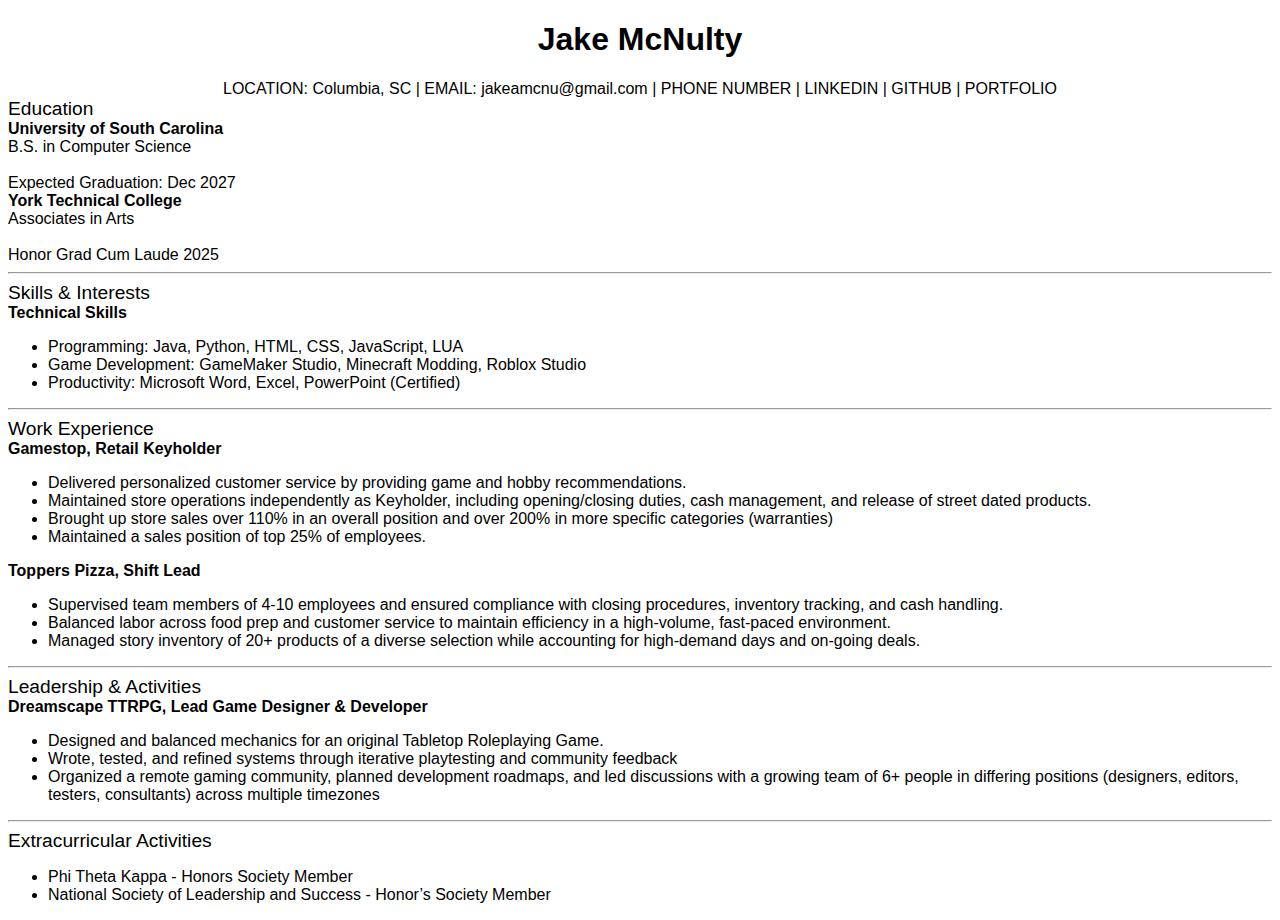
<file: resume.html>
<!DOCTYPE html>
<html>
    <head>
        <title>CSCE 190 Resume: [Jake McNulty]</title>
        <link rel="stylesheet" href="styles.css">
        <style>
            
        </style>
    </head>
    <body>
        <div class="header" style="text-align: center;">
                <h1 style="color: black;">Jake McNulty</h1>
                <div class="contact">
                    LOCATION: Columbia, SC | EMAIL: jakeamcnu@gmail.com | PHONE NUMBER | LINKEDIN | GITHUB | PORTFOLIO
                </div>
            </div>
            <div class="section">
                <div class="section-title">Education</div>
                <div class="section-content">
                    <strong>University of South Carolina</strong>
                    <br>B.S. in Computer Science</br>
                    <br>Expected Graduation: Dec 2027</br>

                    <strong>York Technical College</strong>
                    <br>Associates in Arts</br>
                    <br>Honor Grad Cum Laude 2025</br>
                    <hr>
                </div>

                <div class="section-title">Skills & Interests</div>
                <div class="section-content">
                    <strong>Technical Skills</strong>
                    <ul>
                        <li>Programming: Java, Python, HTML, CSS, JavaScript, LUA</li>
                        <li>Game Development: GameMaker Studio, Minecraft Modding, Roblox Studio</li>
                        <li>Productivity: Microsoft Word, Excel, PowerPoint (Certified)</li>
                    </ul>
                    <hr>
                </div>

                <div class="section-title">Work Experience</div>
                <div class="section-content">
                    <strong>Gamestop, Retail Keyholder</strong>
                    <ul>
                        <li>Delivered personalized customer service by providing game and hobby recommendations.</li>
                        <li>Maintained store operations independently as Keyholder, including opening/closing duties, cash management, and release of street dated products.</li>
                        <li>Brought up store sales over 110% in an overall position and over 200% in more specific categories (warranties)</li>
                        <li>Maintained a sales position of top 25% of employees.</li>
                    </ul>

                    <strong>Toppers Pizza, Shift Lead</strong>
                    <ul>
                        <li>Supervised team members of 4-10 employees and ensured compliance with closing procedures, inventory tracking, and cash handling.</li>
                        <li>Balanced labor across food prep and customer service to maintain efficiency in a high-volume, fast-paced environment.</li>
                        <li>Managed story inventory of 20+  products of a diverse selection  while accounting for high-demand days and on-going deals.</li>
                    </ul>
                    <hr>
                </div>

                <div class="section-title">Leadership & Activities</div>
                <div class="section-content">
                    <strong>Dreamscape TTRPG, Lead Game Designer & Developer</strong>
                    <ul>
                        <li>Designed and balanced mechanics for an original Tabletop Roleplaying Game.</li>
                        <li>Wrote, tested, and refined systems through iterative playtesting and community feedback</li>
                        <li>Organized a remote gaming community, planned development roadmaps, and led discussions with a growing team of 6+ people in differing positions (designers, editors, testers, consultants) across multiple timezones</li>
                    </ul>
                    <hr>
                </div>

                <div class="section-title">Extracurricular Activities</div>
                <div class="section-content">
                    <ul>
                        <li>Phi Theta Kappa - Honors Society Member</li>
                        <li>National Society of Leadership and Success - Honor’s Society Member</li>
                    </ul>
                </div>
            </div>
    </body>
    
</html>
</file>
<file: styles.css>
body {
    font-family:'Lucida Sans', 'Lucida Sans Regular', 'Lucida Grande', 'Lucida Sans Unicode', Geneva, Verdana, sans-serif;
}
h1 {
    text-align: center;
    color: rgb(215, 100, 100);
}
h2 {
    color: rgb(215, 100, 100);
    text-align: center;
}
p {
    color: rgb(255, 255, 255);
}
.about {
    background-color: darkslategray;
    display:flex; 
    flex-wrap:wrap;
}

.self {
    width: 40%;
    margin: 20px;
    padding: 20px 30px;
}

.projects {
    display:flex; 
    flex-wrap:wrap;
    background-color: darkslategray;
}

.skills {
    background-color: darkslategray;
}

.project {
    width: 30%;
    margin: 10px;
    padding: 20px 10px;
    background: rgb(122, 122, 122);
    border-radius: 25%;
}

.project img {
    width: 300px;
    height: 300;
    margin: 10px;
    border: 2px solid rgb(126,14,201);
    display: block;
    margin: auto;
}

.section-title {
font-size: larger;
}
</file>
